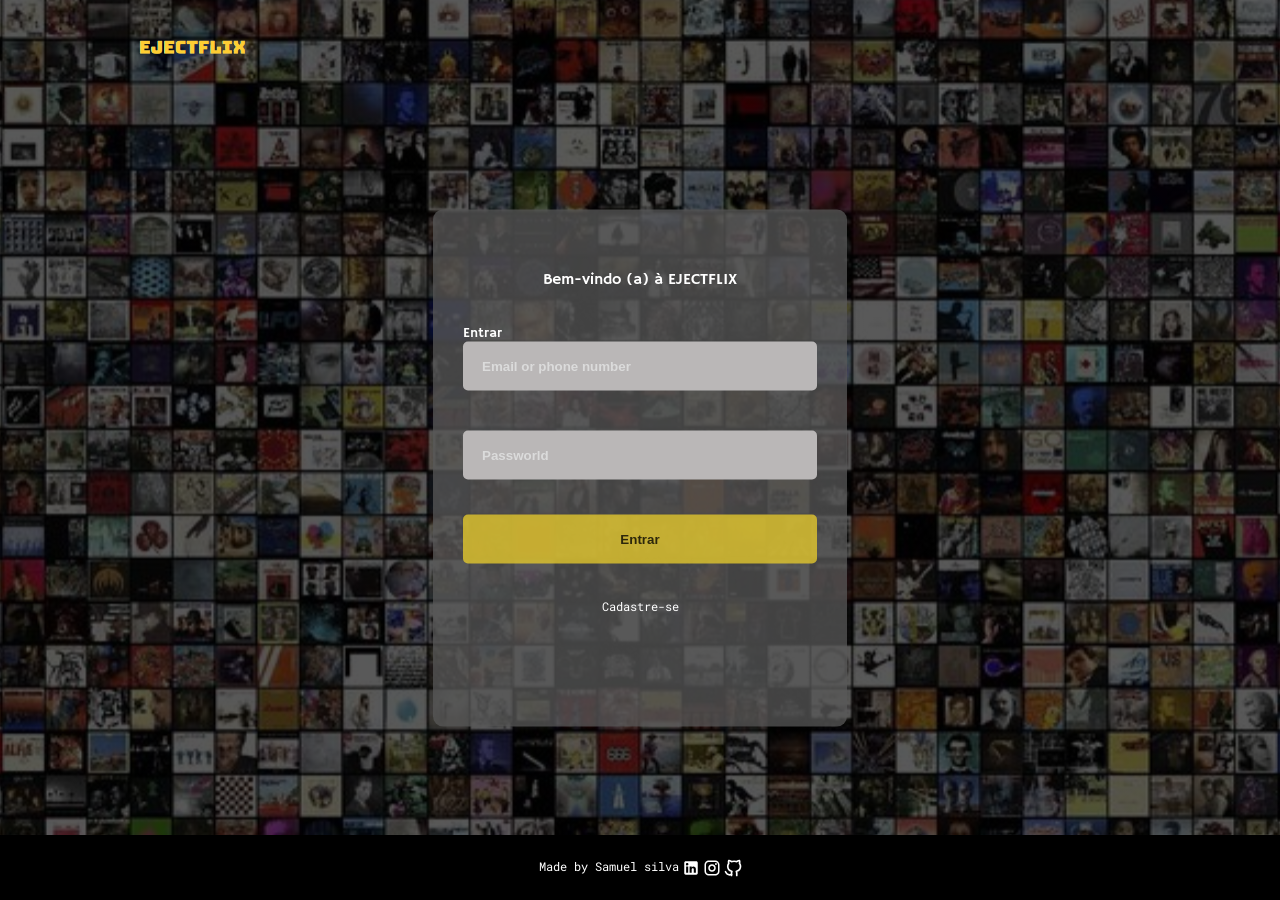
<file: index.html>
<!DOCTYPE html>
<html lang="pt-BR">
<head>
    <meta charset="UTF-8">
    <meta name="viewport" content="width=device-width, initial-scale=1.0">
    <link rel="stylesheet" href="css/index.css">
    <title>EJECTFLIX</title>
</head>
<body>
    <header>
        <span>
            <img src="img/logo.svg" alt="Logo EJECTFLIX">
        </span>
    </header>

    <main>
        <div class="conteiner-forms">
            <form>
                <p class="bemvindo">Bem-vindo (a) à EJECTFLIX</p>

                <div class="area-email">
                    <p class="entrar">Entrar</p>
                    <input class="email-or-phone" type="text" placeholder="Email or phone number">
                </div>

                <input class="passworld" type="password" placeholder="Passworld">

                <button id="button-entrar" class="button-entrar">Entrar</button>
                <a class="link-cadastro" href="paginas/cadastro.html">Cadastre-se</a>
            </form>
        </div>
    </main>

    <footer>
        <div class="footer-section">
            <p> Made by Samuel silva</p>
            <img src="img/linkedin.svg" alt="icon linkedin">
            <img src="img/insta.svg" alt="icon instagram">
            <img src="img/github.svg" alt="icon github">
        </div>
    </footer>

    <script src="js/index.js"></script>
</body>
</html>
</file>
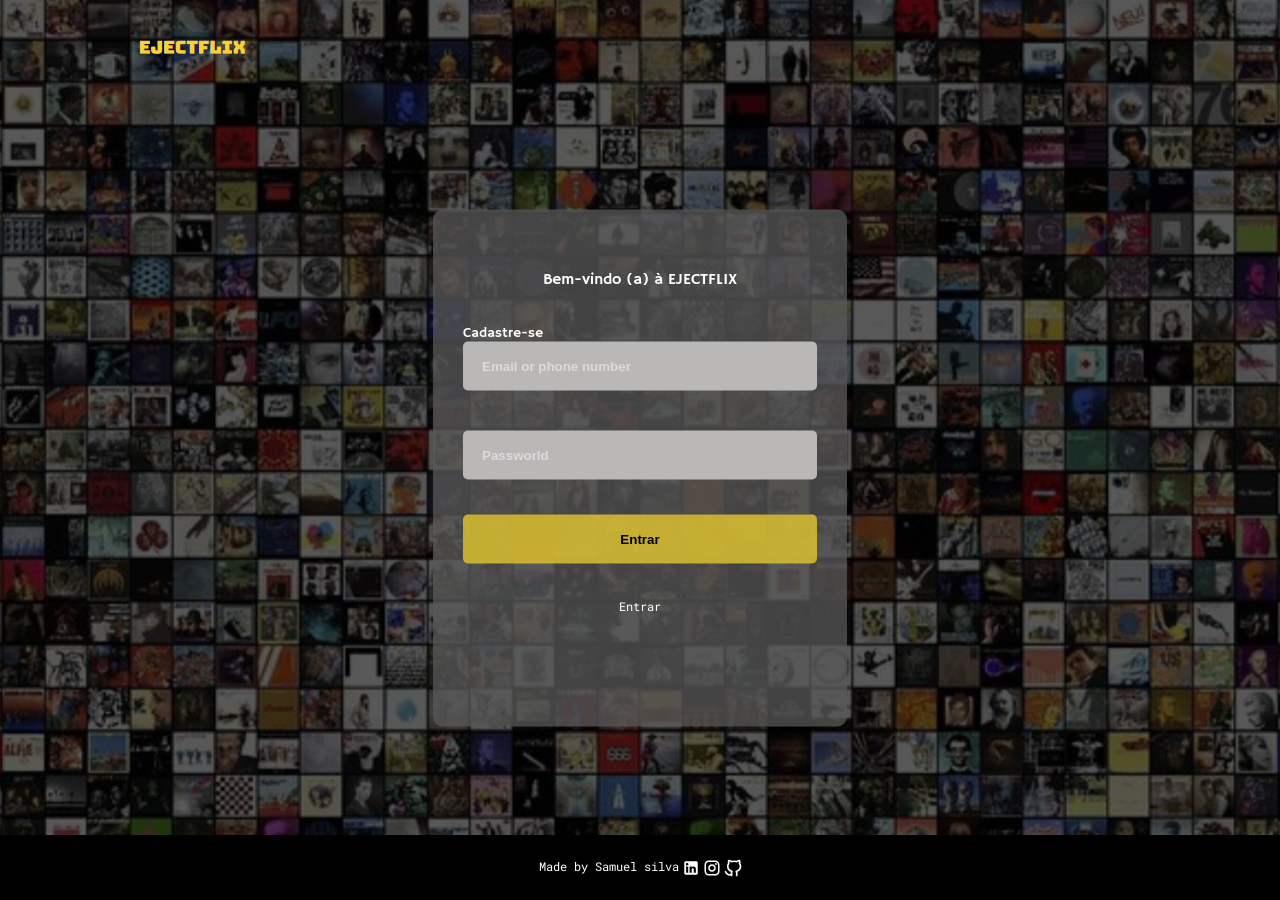
<file: paginas/cadastro.html>
<!DOCTYPE html>
<html lang="pt-BR">
<head>
    <meta charset="UTF-8">
    <meta name="viewport" content="width=device-width, initial-scale=1.0">
    <link rel="stylesheet" href="/css/cadastro.css">
    <title>Cadastro</title>
</head>
<body>
    <header>
        <span>
            <img src="/img/logo.svg" alt="Logo EJECTFLIX">
        </span>
    </header>

    <main>
        <div class="conteiner-forms">
            <form>
                <p class="bemvindo">Bem-vindo (a) à EJECTFLIX</p>

                <div class="area-email">
                    <p class="cadastre-se">Cadastre-se</p>
                    <input class="email-or-phone" type="text" placeholder="Email or phone number">
                </div>

                <input class="passworld" type="password" placeholder="Passworld">

                <button id="button-cadastro" class="button-cadastro">Entrar</button>
                <a class="link-cadastro" href="/index.html">Entrar</a>
            </form>
        </div>
    </main>

    <footer>
        <div class="footer-section">
            <p>Made by Samuel silva</p>
            <img src="/img/linkedin.svg" alt="icon linkedin">
            <img src="/img/insta.svg" alt="icon instagram">
            <img src="/img/github.svg" alt="icon github">
        </div>
    </footer>

    <script src="/js/cadastro.js"></script>
</body>
</html>
</file>
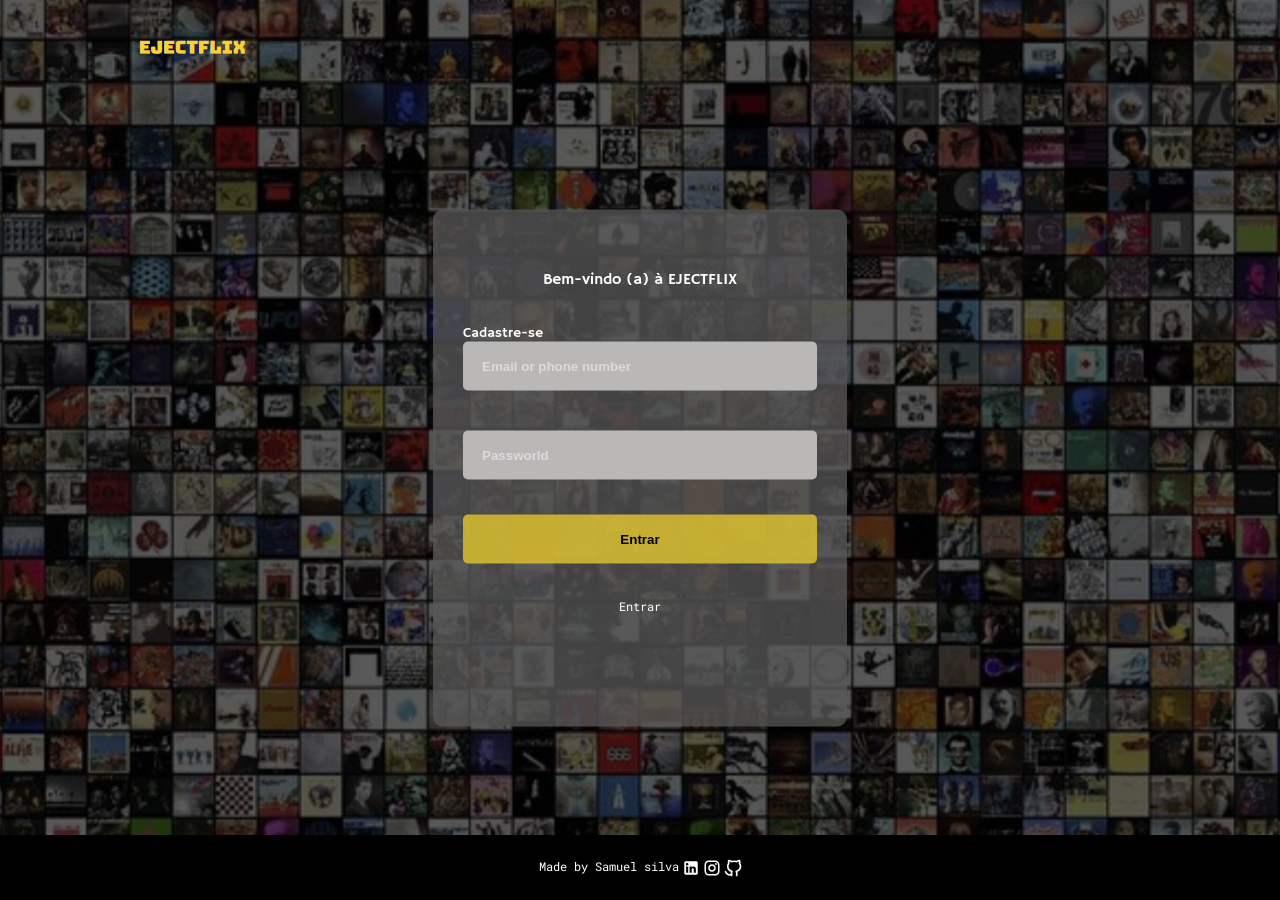
<file: paginas/cadastro/cadastro.html>
<!DOCTYPE html>
<html lang="pt-BR">
<head>
    <meta charset="UTF-8">
    <meta name="viewport" content="width=device-width, initial-scale=1.0">
    <link rel="stylesheet" href="/css/cadastro.css">
    <title>Cadastro</title>
</head>
<body>
    <header>
        <span>
            <img src="/img/logo.svg" alt="Logo EJECTFLIX">
        </span>
    </header>

    <main>
        <div class="conteiner-forms">
            <form>
                <p class="bemvindo">Bem-vindo (a) à EJECTFLIX</p>

                <div class="area-email">
                    <p class="cadastre-se">Cadastre-se</p>
                    <input class="email-or-phone" type="text" placeholder="Email or phone number">
                </div>

                <input class="passworld" type="text" placeholder="Passworld">

                <button class="button-cadastro">Entrar</button>
                <a class="link-cadastro" href="/index.html">Entrar</a>
            </form>
        </div>
    </main>

    <footer>
        <div class="footer-section">
            <p>Made by Samuel silva</p>
            <img src="/img/linkedin.svg" alt="icon linkedin">
            <img src="/img/insta.svg" alt="icon instagram">
            <img src="/img/github.svg" alt="icon github">
        </div>
    </footer>

    <script src="/js/index.js"></script>
</body>
</html>
</file>
<file: css/index.css>
@import url('https://fonts.googleapis.com/css2?family=Hammersmith+One&display=swap');
@import url('https://fonts.googleapis.com/css2?family=Hammersmith+One&family=Roboto+Mono:ital,wght@0,100..700;1,100..700&display=swap');


*{
    margin: 0;
    padding: 0;
    box-sizing: border-box;
}

body, html{
    height: 100%;
}

body{
    background-image: linear-gradient(rgba(0, 0, 0, 0.65), rgba(0, 0, 0, 0.65)), url('..//img/imagem-fundo.svg');
    background-size: cover;
    background-position: center;
    font-family: "Hammersmith One", sans-serif;
    font-weight: 400;
    font-style: normal;
    display: flex;
    flex-direction: column;
    height: 100vh;
} 

header{
    display: flex;
    align-items: center;
}

header span{
    display: flex;
    justify-content: center;
    align-items: center;
    height: 100px;
    padding-left: 10%;
}


main {
    position: relative;
    width: 100%; 
    height: 100vh; 
    display: flex; 
    justify-content: center;
    align-items: center;
}

.conteiner-forms {
    position: absolute;
    width: 414px;
    height: 517px;
    background-color: #585858BF;
    border-radius: 10px;
    opacity: 1; 
    top: 50%;
    left: 50%;
    transform: translate(-50%, -50%);

    display: flex;
    justify-content: center;
    padding-top: 60px;
}

form{
    display: flex;
    flex-direction: column;
    gap: 35px;
}

.bemvindo{
    position: relative;
    color: #FFFFFF;
    display: flex;
    justify-content: center;
    align-items: center;
}

.area-email{
    width: 354px;
    height: 71px;
}

.entrar{
    color: #FFFFFF;
    font-size: 14px;
    font-weight: 400;
    line-height: 17.5px;
    text-align: left;
    text-underline-position: from-font;
    text-decoration-skip-ink: none;
    gap: 4px;
}

.email-or-phone{
    width: 354px;
    height: 49px;
    border-radius: 5px;
    border: 1px;
    opacity: 0px;
    background-color: #BAB7B7;
    color:  #000000c6;
    padding-left: 19px;
}

.email-or-phone::placeholder{
    color: #DBDBDB;
    font-weight: 400px;
    font-weight: bold;
}

.passworld{
    width: 354px;
    height: 49px;
    border-radius: 5px;
    border: 1px;
    opacity: 0px;
    background-color: #BAB7B7;
    
    padding-left: 19px;
}

.passworld::placeholder{
    color: #DBDBDB;
    font-weight: 400;
    font-weight: bold;
}

.button-entrar{
    width: 354px;
    height: 49px;
    border-radius: 5px;
    font-weight: bold;
    border: 1px;
    opacity: 0px;
    background-color: #E3C72DCC;
    color: #000000c6;
    cursor: pointer;
}

.link-cadastro{
    font-family: 'Roboto Mono', monospace;
    font-size: 12px;
    font-weight: 400;
    line-height: 15.83px;
    text-decoration: none;
    text-decoration-skip-ink: none; 
    color: #FFFFFF;
    text-align: center;
}
    
.custom-link:hover {
    opacity: 1; 
}

footer{
    background-color: #000000;
    width: 100%;
    height: 65px;
    display: flex;
    justify-content: center;
    align-items: center;
    gap: 5px;
    padding: 30px;
}

.footer-section{
    display: flex;
    color: #FFFFFF;
    font-family: Roboto Mono;
    font-size: 12px;
    font-weight: 400;
    line-height: 15.83px;
    text-align: left;
    text-underline-position: from-font;
    text-decoration-skip-ink: none;
    gap: 3px;
}

.footer-section img{
    width: 18px;
    height: 18px;
}
</file>
<file: css/cadastro.css>
@import url('https://fonts.googleapis.com/css2?family=Hammersmith+One&display=swap');
@import url('https://fonts.googleapis.com/css2?family=Hammersmith+One&family=Roboto+Mono:ital,wght@0,100..700;1,100..700&display=swap');


*{
    margin: 0;
    padding: 0;
    box-sizing: border-box;
}

body, html{
    height: 100%;
}

body{

    background-image: linear-gradient(rgba(0, 0, 0, 0.65), rgba(0, 0, 0, 0.65)), url('..//img/imagem-fundo.svg');
    background-size: cover;
    background-position: center;
    font-family: "Hammersmith One", sans-serif;
    font-weight: 400;
    font-style: normal;
    display: flex;
    flex-direction: column;
    height: 100vh;
} 

header{
    display: flex;
    align-items: center;
}

header span{
    display: flex;
    justify-content: center;
    align-items: center;
    height: 100px;
    padding-left: 10%;
}


main {
    position: relative;
    width: 100%; 
    height: 100vh; 
    display: flex; 
    justify-content: center;
    align-items: center;
}

.conteiner-forms {
    position: absolute;
    width: 414px;
    height: 517px;
    background-color: #585858BF;
    border-radius: 10px;
    opacity: 1; 
    top: 50%;
    left: 50%;
    transform: translate(-50%, -50%);

    display: flex;
    justify-content: center;
    padding-top: 60px;
}

form{
    display: flex;
    flex-direction: column;
    gap: 35px;
}

.bemvindo{
    position: relative;
    color: #FFFFFF;
    display: flex;
    justify-content: center;
    align-items: center;
}

.area-email{
    width: 354px;
    height: 71px;
}

.cadastre-se{
    color: #FFFFFF;
    font-size: 14px;
    font-weight: 400;
    line-height: 17.5px;
    text-align: left;
    text-underline-position: from-font;
    text-decoration-skip-ink: none;
    gap: 4px;
}

.email-or-phone{
    width: 354px;
    height: 49px;
    border-radius: 5px;
    border: 1px;
    opacity: 0px;
    background-color: #BAB7B7;
    color:  #000000c6;
    padding-left: 19px;
}

.email-or-phone::placeholder{
    color: #DBDBDB;
    font-weight: 400px;
    font-weight: bold;
}

.passworld{
    width: 354px;
    height: 49px;
    border-radius: 5px;
    border: 1px;
    opacity: 0px;
    background-color: #BAB7B7;
    color: #000000c6;;
    padding-left: 19px;
}

.passworld::placeholder{
    color: #DBDBDB;
    font-weight: 400;
    font-weight: bold;
}

.button-cadastro{
    width: 354px;
    height: 49px;
    border-radius: 5px;
    font-weight: bold;
    border: 1px;
    opacity: 0px;
    background-color: #E3C72DCC;
    color: #000000;
    cursor: pointer;
}

.link-cadastro{
    font-family: 'Roboto Mono', monospace;
    font-size: 12px;
    font-weight: 400;
    line-height: 15.83px;
    text-decoration: none;
    text-decoration-skip-ink: none; 
    color: #FFFFFF;
    text-align: center;
}
    
.custom-link:hover {
    opacity: 1; 
}

footer{
    background-color: #000000;
    width: 100%;
    height: 65px;
    display: flex;
    justify-content: center;
    align-items: center;
    gap: 5px;
    padding: 30px;
}

.footer-section{
    display: flex;
    color: #FFFFFF;
    font-family: Roboto Mono;
    font-size: 12px;
    font-weight: 400;
    line-height: 15.83px;
    text-align: left;
    text-underline-position: from-font;
    text-decoration-skip-ink: none;
    gap: 3px;
}

.footer-section img{
    width: 18px;
    height: 18px;
}
</file>
